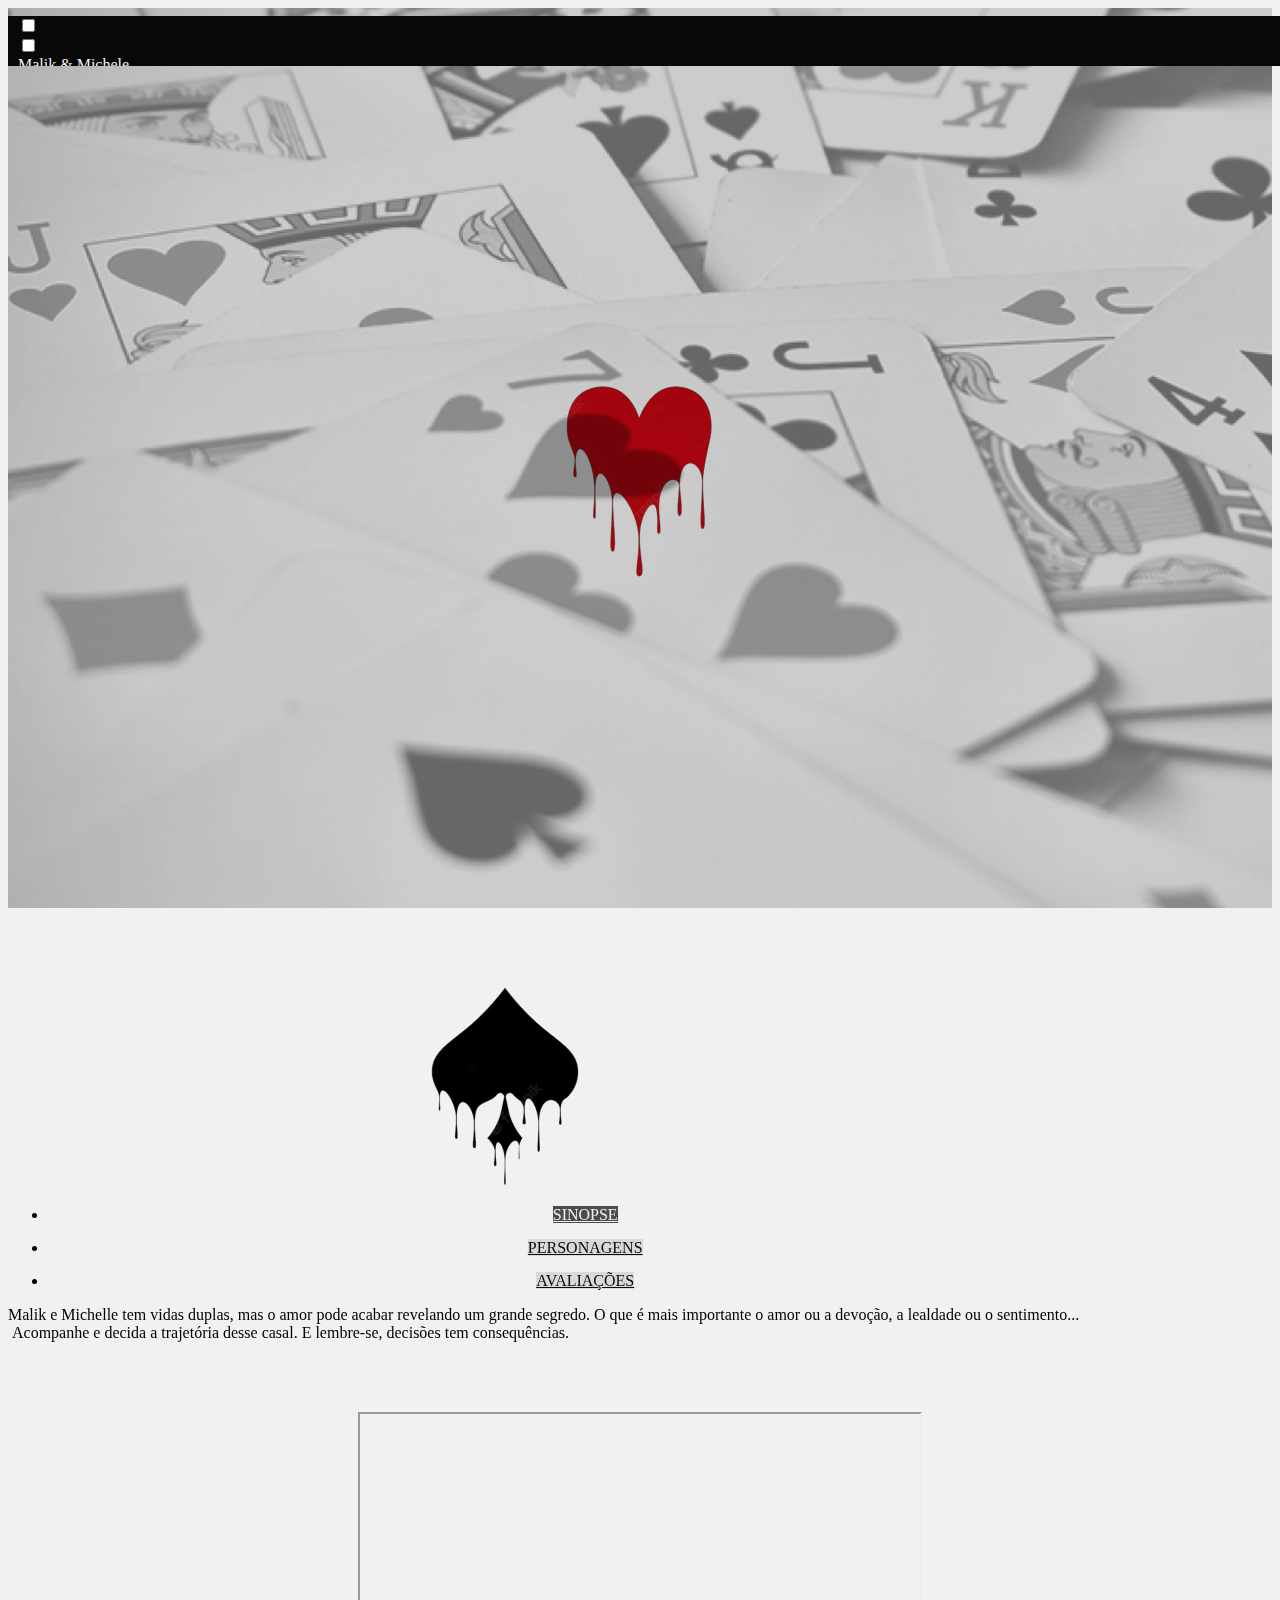
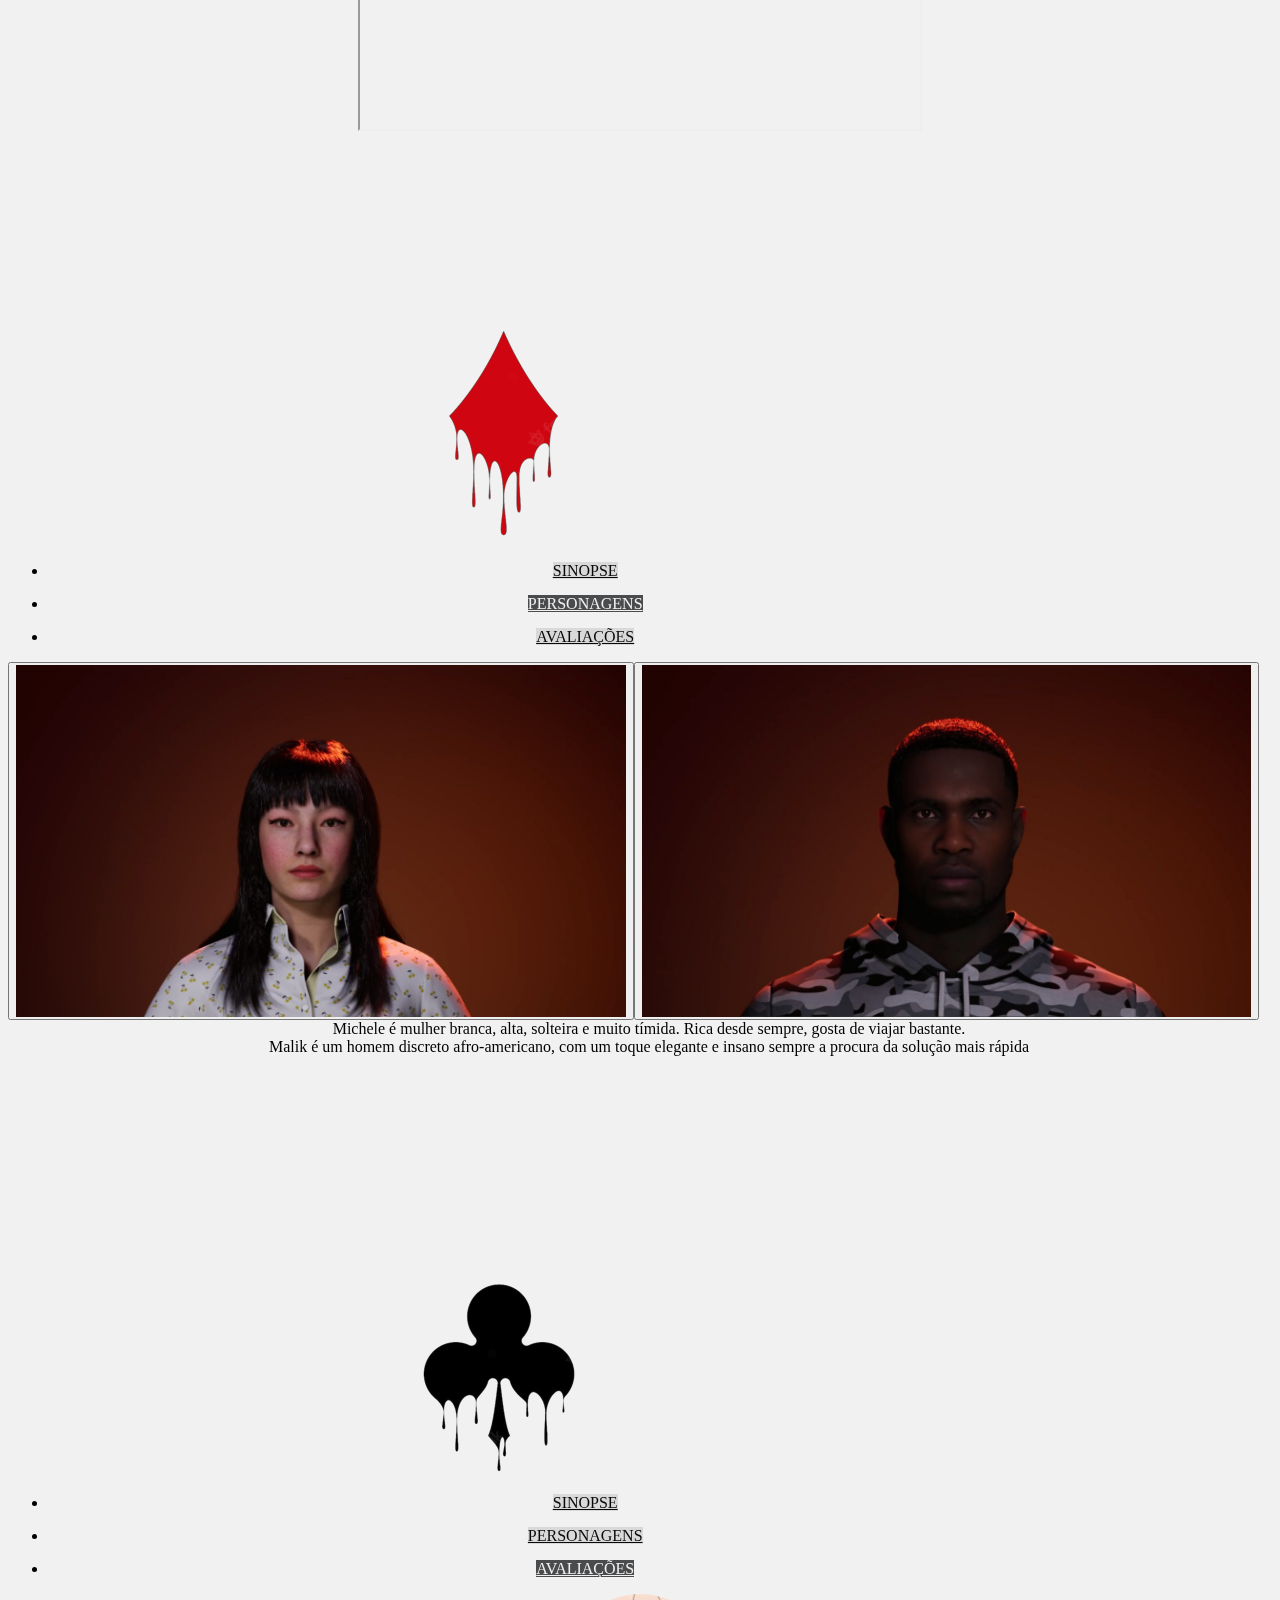
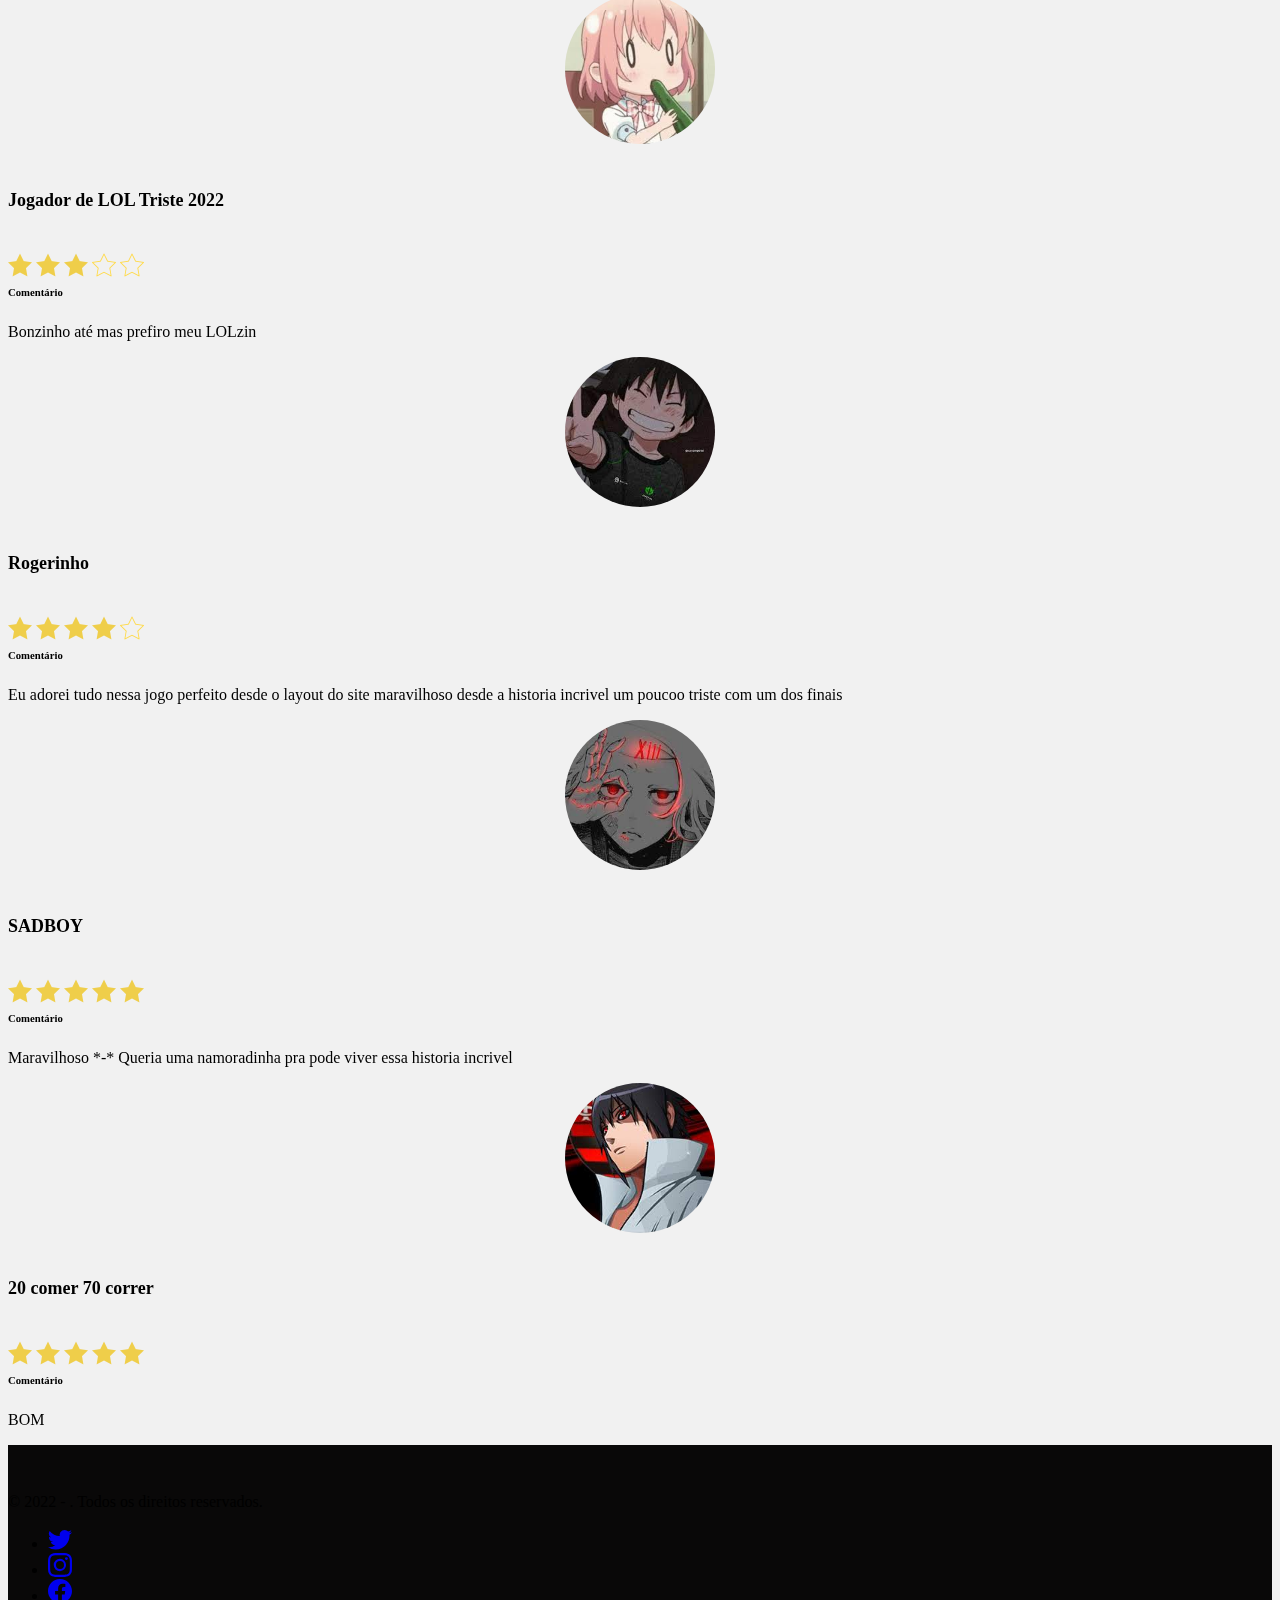
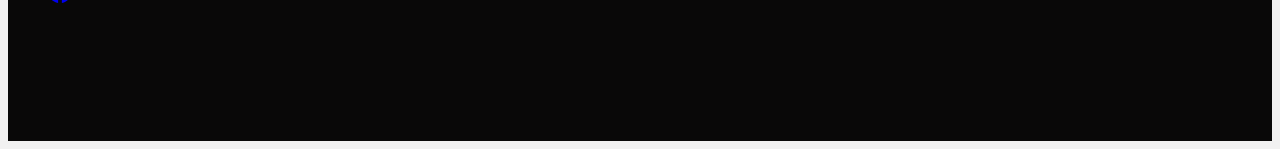
<file: index.html>
<!DOCTYPE html>
<html lang="pt-br">
<head>
    <meta charset="UTF-8">
    <meta http-equiv="X-UA-Compatible" content="IE=edge">
    <meta name="viewport" content="width=device-width, initial-scale=1.0">
    <title>Home | Malik & Michele</title>
    <link href="https://cdn.jsdelivr.net/npm/bootstrap@5.2.1/dist/css/bootstrap.min.css" rel="stylesheet" integrity="sha384-iYQeCzEYFbKjA/T2uDLTpkwGzCiq6soy8tYaI1GyVh/UjpbCx/TYkiZhlZB6+fzT" crossorigin="anonymous">
    <link href="css/style.css" rel="stylesheet">
</head>
<body id="troca" class="bg-classic">

    <svg xmlns="http://www.w3.org/2000/svg" style="display: none;">
      <symbol id="bootstrap" viewBox="0 0 118 94">
        <title>Bootstrap</title>
        <path fill-rule="evenodd" clip-rule="evenodd" d="M24.509 0c-6.733 0-11.715 5.893-11.492 12.284.214 6.14-.064 14.092-2.066 20.577C8.943 39.365 5.547 43.485 0 44.014v5.972c5.547.529 8.943 4.649 10.951 11.153 2.002 6.485 2.28 14.437 2.066 20.577C12.794 88.106 17.776 94 24.51 94H93.5c6.733 0 11.714-5.893 11.491-12.284-.214-6.14.064-14.092 2.066-20.577 2.009-6.504 5.396-10.624 10.943-11.153v-5.972c-5.547-.529-8.934-4.649-10.943-11.153-2.002-6.484-2.28-14.437-2.066-20.577C105.214 5.894 100.233 0 93.5 0H24.508zM80 57.863C80 66.663 73.436 72 62.543 72H44a2 2 0 01-2-2V24a2 2 0 012-2h18.437c9.083 0 15.044 4.92 15.044 12.474 0 5.302-4.01 10.049-9.119 10.88v.277C75.317 46.394 80 51.21 80 57.863zM60.521 28.34H49.948v14.934h8.905c6.884 0 10.68-2.772 10.68-7.727 0-4.643-3.264-7.207-9.012-7.207zM49.948 49.2v16.458H60.91c7.167 0 10.964-2.876 10.964-8.281 0-5.406-3.903-8.178-11.425-8.178H49.948z"></path>
      </symbol>
      <symbol id="facebook" viewBox="0 0 16 16">
        <path d="M16 8.049c0-4.446-3.582-8.05-8-8.05C3.58 0-.002 3.603-.002 8.05c0 4.017 2.926 7.347 6.75 7.951v-5.625h-2.03V8.05H6.75V6.275c0-2.017 1.195-3.131 3.022-3.131.876 0 1.791.157 1.791.157v1.98h-1.009c-.993 0-1.303.621-1.303 1.258v1.51h2.218l-.354 2.326H9.25V16c3.824-.604 6.75-3.934 6.75-7.951z"/>
      </symbol>
      <symbol id="instagram" viewBox="0 0 16 16">
        <path d="M8 0C5.829 0 5.556.01 4.703.048 3.85.088 3.269.222 2.76.42a3.917 3.917 0 0 0-1.417.923A3.927 3.927 0 0 0 .42 2.76C.222 3.268.087 3.85.048 4.7.01 5.555 0 5.827 0 8.001c0 2.172.01 2.444.048 3.297.04.852.174 1.433.372 1.942.205.526.478.972.923 1.417.444.445.89.719 1.416.923.51.198 1.09.333 1.942.372C5.555 15.99 5.827 16 8 16s2.444-.01 3.298-.048c.851-.04 1.434-.174 1.943-.372a3.916 3.916 0 0 0 1.416-.923c.445-.445.718-.891.923-1.417.197-.509.332-1.09.372-1.942C15.99 10.445 16 10.173 16 8s-.01-2.445-.048-3.299c-.04-.851-.175-1.433-.372-1.941a3.926 3.926 0 0 0-.923-1.417A3.911 3.911 0 0 0 13.24.42c-.51-.198-1.092-.333-1.943-.372C10.443.01 10.172 0 7.998 0h.003zm-.717 1.442h.718c2.136 0 2.389.007 3.232.046.78.035 1.204.166 1.486.275.373.145.64.319.92.599.28.28.453.546.598.92.11.281.24.705.275 1.485.039.843.047 1.096.047 3.231s-.008 2.389-.047 3.232c-.035.78-.166 1.203-.275 1.485a2.47 2.47 0 0 1-.599.919c-.28.28-.546.453-.92.598-.28.11-.704.24-1.485.276-.843.038-1.096.047-3.232.047s-2.39-.009-3.233-.047c-.78-.036-1.203-.166-1.485-.276a2.478 2.478 0 0 1-.92-.598 2.48 2.48 0 0 1-.6-.92c-.109-.281-.24-.705-.275-1.485-.038-.843-.046-1.096-.046-3.233 0-2.136.008-2.388.046-3.231.036-.78.166-1.204.276-1.486.145-.373.319-.64.599-.92.28-.28.546-.453.92-.598.282-.11.705-.24 1.485-.276.738-.034 1.024-.044 2.515-.045v.002zm4.988 1.328a.96.96 0 1 0 0 1.92.96.96 0 0 0 0-1.92zm-4.27 1.122a4.109 4.109 0 1 0 0 8.217 4.109 4.109 0 0 0 0-8.217zm0 1.441a2.667 2.667 0 1 1 0 5.334 2.667 2.667 0 0 1 0-5.334z"/>
      </symbol>
      <symbol id="twitter" viewBox="0 0 16 16">
        <path d="M5.026 15c6.038 0 9.341-5.003 9.341-9.334 0-.14 0-.282-.006-.422A6.685 6.685 0 0 0 16 3.542a6.658 6.658 0 0 1-1.889.518 3.301 3.301 0 0 0 1.447-1.817 6.533 6.533 0 0 1-2.087.793A3.286 3.286 0 0 0 7.875 6.03a9.325 9.325 0 0 1-6.767-3.429 3.289 3.289 0 0 0 1.018 4.382A3.323 3.323 0 0 1 .64 6.575v.045a3.288 3.288 0 0 0 2.632 3.218 3.203 3.203 0 0 1-.865.115 3.23 3.23 0 0 1-.614-.057 3.283 3.283 0 0 0 3.067 2.277A6.588 6.588 0 0 1 .78 13.58a6.32 6.32 0 0 1-.78-.045A9.344 9.344 0 0 0 5.026 15z"/>
      </symbol>
    </svg>
    <!-- Eu gosto de trabalhar com divs, se não gostar pode alterar / Pensei também em usar bootstrap, tá só colocado os elementos, não mexi ainda... -->
    <!-- A Div content é para colocar todos os conteúdos separados por div -->
    <div class="header">
      <ul class="nav justify-content-between bg-dark">
        <li class="nav-item">
          <div class="nav-acessibilidade">
            <form class="d-flex" role="button">
              <div class="form-check form-switch">
                <!-- Botão para o Modo Escuro -->
                <input class="form-check-input" type="checkbox" role="switch" id="btnModoEscuro" onclick="modoEscuro()">
              </div>
              <div class="form-check form-switch">
                <!-- Botão para o Alto Contraste -->
                <input class="form-check-input" type="checkbox" role="switch" id="btnAltoContraste" onclick="modoAltoContraste()">
              </div>
            </form>
          </div>
        </li>
        <span class="navbar-brand mb-0 h1">Malik & Michele</span>
        <li class="nav-item">
          <form class="d-flex button" role="button">
            <a href="historia.html"><input class="btn btn-danger" type="button" id="btnJogar" value="Jogue Agora"></a>
          </form>
        </li>
      </ul>
    </div>
    <div class="content-principal">
      <!-- Conteúdo Inicial -->
      <div class="content inicio">
        <div class="container">
          <a href="#sinopse">
            <img class="img-inicio" src="img/copas.png" alt="Copas">
          </a>
        </div>
      </div>
      <!-- Conteúdo da Sinopse -->
      <div class="content sinopse" id="sinopse">
        <!-- Alterei as duas colunas. Agora são duas col-6 por conta da responsividade,lembrando que antes eram "col-4" e "col-8" -->
        <div class="row">
          <!-- Menu da Lateral Esquerda -->
          <div class="col-4 menu-lateral">
            <ul class="nav flex-column">
                <a class="navbar-brand" href="#">
                  <img src="img/espadas.png" alt="Logo" class="nav-img-naipe">
                </a>
              <li class="nav-item">
                <a class="nav-link active" href="#sinopse">SINOPSE</a>
              </li>
              <li class="nav-item">
                <a class="nav-link" href="#personagens">PERSONAGENS</a>
              </li>
              <li class="nav-item">
                <a class="nav-link" href="#avaliacoes">AVALIAÇÕES</a>
              </li>
            </ul>
          </div>
          <!-- Conteúdo ao lado do menu lateral -->
          <div class="col-8 conteudo-principal">
            <div class="container">
              <div class="text-sinopse">
                <p class="p-sinopse">Malik e Michelle tem vidas duplas, mas o amor pode acabar revelando um grande segredo. O que é mais importante o amor ou a devoção, a lealdade ou o sentimento... <br>
                  &nbsp;Acompanhe e decida a trajetória desse casal. E lembre-se, decisões tem consequências.</p>
              </div>
              <div class="video-sinopse">
                <iframe class="trailer-sinopse" width="560" height="315" src="https://www.youtube.com/embed/lcqE94r47Tk" title="Trailer Testing Love - Malik & Michele" allow="accelerometer; autoplay; clipboard-write; encrypted-media; gyroscope; picture-in-picture" allowfullscreen></iframe>
              </div>
            </div>
          </div>
        </div>
      </div>
      <!-- Fim do conteúdo da sinopse -->

      <!-- Conteúdo dos Personagens -->
      <div class="content personagens" id="personagens">
        <div class="row">
          <!-- Menu da Lateral Esquerda -->
          <div class="col-4 menu-lateral">
            <ul class="nav flex-column">
              <a class="navbar-brand" href="#">
                <img src="img/ouros.png" alt="Logo" class="nav-img-naipe">
              </a>
              <li class="nav-item">
                <a class="nav-link" href="#sinopse">SINOPSE</a>
              </li>
              <li class="nav-item">
                <a class="nav-link active" href="#personagens">PERSONAGENS</a>
              </li>
              <li class="nav-item">
                <a class="nav-link" href="#avaliacoes">AVALIAÇÕES</a>
              </li>
            </ul>
          </div>
          <!-- Conteúdo ao lado do menu na lateral esquerda -->
          <div class="col-8 conteudo-principal">
            <div class="imgs-personagens">
              <button class="btn" type="button" data-bs-toggle="collapse" data-bs-target="#sobreMichele" aria-expanded="false" aria-controls="sobreMichele">
                <img src="img/michele.jpeg" alt="Michele" class="img-fluid d-flex img-personagem img-michele">
              </button>
              <button class="btn" type="button" data-bs-toggle="collapse" data-bs-target="#sobreMalik" aria-expanded="false" aria-controls="sobreMalik">
                <img src="img/malik.jpeg" alt="Malik" class="img-fluid d-flex img-personagem img-malik">
              </button>
            </div>
            <div class="row">
              <div class="col sobre-personagem">
                <div class="collapse multi-collapse" id="sobreMichele">
                  <div class="card card-body">
                    Michele é mulher branca, alta, solteira e muito tímida. Rica desde sempre, gosta de viajar bastante.
                  </div>
                </div>
              </div>
              <div class="col sobre-personagem">
                <div class="collapse multi-collapse" id="sobreMalik">
                  <div class="card card-body">
                    Malik é um homem discreto afro-americano, com um toque elegante e insano sempre a procura da solução mais rápida
                  </div>
                </div>
              </div>
            </div>
          </div>
        </div>
      </div>
      <!-- Fim do conteúdo dos personagens -->

      <!-- Conteúdo das Avaliações -->
      <div class="content avaliacoes" id="avaliacoes">
        <div class="row">
          <!-- Menu da Lateral Esquerda -->
          <div class="col-4 menu-lateral">
            <ul class="nav flex-column">
              <a class="navbar-brand" href="#">
                <img src="img/zap.png" alt="Logo" class="nav-img-naipe">
              </a>
              <li class="nav-item">
                <a class="nav-link" href="#sinopse">SINOPSE</a>
              </li>
              <li class="nav-item">
                <a class="nav-link" href="#personagens">PERSONAGENS</a>
              </li>
              <li class="nav-item">
                <a class="nav-link active" href="#avaliacoes">AVALIAÇÕES</a>
              </li>
            </ul>
          </div>
          <!-- Conteúdo ao lado do menu na lateral esquerda -->
          <div class="col-8 conteudo-principal">
            <div class="avaliacoes">
              <div class="row avaliacao-usuario">
                  <div class="col-3 img-usuario">
                    <img class="img-user" src="img/usuarios/jogadorloltriste.png" alt="Foto do Usuário">
                  </div>
                  <div class="col-6 info-usuario">
                    <div class="nome-user"><h6>Jogador de LOL Triste 2022</h6></div>
                    <div class="avaliacoes-user">
                      <img src="img/star1.png" alt="Nota 1">
                      <img src="img/star1.png" alt="Nota 2">
                      <img src="img/star1.png" alt="Nota 3">
                      <img src="img/star0.png" alt="Nota 4">
                      <img src="img/star0.png" alt="Nota 5">
                    </div>
                    <div class="comentario-user">
                      <h6>Comentário</h6>
                      <p>Bonzinho até mas prefiro meu LOLzin</p>
                    </div>
                  </div>
              </div>
              <div class="row avaliacao-usuario">
                <div class="col-3 img-usuario posterior">
                  <img class="img-user" src="img/usuarios/rogerinho.png" alt="Foto do Usuário">
                </div>
                <div class="col-6 info-usuario">
                  <div class="nome-user"><h6>Rogerinho</h6></div>
                  <div class="avaliacoes-user">
                    <img src="img/star1.png" alt="Nota 1">
                    <img src="img/star1.png" alt="Nota 2">
                    <img src="img/star1.png" alt="Nota 3">
                    <img src="img/star1.png" alt="Nota 4">
                    <img src="img/star0.png" alt="Nota 5">
                  </div>
                  <div class="comentario-user">
                    <h6>Comentário</h6>
                    <p>Eu adorei tudo nessa jogo perfeito desde o layout do site maravilhoso desde a historia incrivel um poucoo triste com um dos finais</p>
                  </div>
                </div>
              </div>
              <div class="row avaliacao-usuario posterior">
                <div class="col-3 img-usuario">
                  <img class="img-user" src="img/usuarios/sadboy.png" alt="Foto do Usuário">
                </div>
                <div class="col-6 info-usuario">
                  <div class="nome-user"><h6>SADBOY</h6></div>
                  <div class="avaliacoes-user">
                    <img src="img/star1.png" alt="Nota 1">
                    <img src="img/star1.png" alt="Nota 2">
                    <img src="img/star1.png" alt="Nota 3">
                    <img src="img/star1.png" alt="Nota 4">
                    <img src="img/star1.png" alt="Nota 5">
                  </div>
                  <div class="comentario-user">
                    <h6>Comentário</h6>
                    <p>Maravilhoso *-* Queria uma namoradinha pra pode viver essa historia incrivel</p>
                  </div>
                </div>
              </div>
              <div class="row avaliacao-usuario">
                <div class="col-3 img-usuario posterior">
                  <img class="img-user" src="img/usuarios/2o7ocorrer.png" alt="Foto do Usuário">
                </div>
                <div class="col-6 info-usuario">
                  <div class="nome-user"><h6>20 comer 70 correr</h6></div>
                  <div class="avaliacoes-user">
                    <img src="img/star1.png" alt="Nota 1">
                    <img src="img/star1.png" alt="Nota 2">
                    <img src="img/star1.png" alt="Nota 3">
                    <img src="img/star1.png" alt="Nota 4">
                    <img src="img/star1.png" alt="Nota 5">
                  </div>
                  <div class="comentario-user">
                    <h6>Comentário</h6>
                    <p>BOM</p>
                  </div>
                </div>
              </div>
            </div>
          </div>
        </div>
      </div>
      <!-- Fim do conteúdo das avaliações -->
    </div>
    <!-- DIV para o rodapé -->
    <div class="footer">
      <div class="container">
        <footer class="d-flex flex-wrap justify-content-between align-items-center py-3 my-4 border-top">
          <div class="col-md-4 d-flex align-items-center">
            <span class="mb-3 mb-md-0 text-muted">&copy; 2022 - . Todos os direitos reservados.</span>
          </div>
      
          <ul class="nav col-md-4 justify-content-end list-unstyled d-flex">
            <li class="ms-3"><a class="text-muted" href="#"><svg class="bi" width="24" height="24"><use xlink:href="#twitter"/></svg></a></li>
            <li class="ms-3"><a class="text-muted" href="#"><svg class="bi" width="24" height="24"><use xlink:href="#instagram"/></svg></a></li>
            <li class="ms-3"><a class="text-muted" href="#"><svg class="bi" width="24" height="24"><use xlink:href="#facebook"/></svg></a></li>
          </ul>
        </footer>
      </div>
    </div>
    <script src="https://cdn.jsdelivr.net/npm/bootstrap@5.2.1/dist/js/bootstrap.bundle.min.js" integrity="sha384-u1OknCvxWvY5kfmNBILK2hRnQC3Pr17a+RTT6rIHI7NnikvbZlHgTPOOmMi466C8" crossorigin="anonymous"></script>
    <script src="js/script.js"></script>
</body>
</html>
</file>
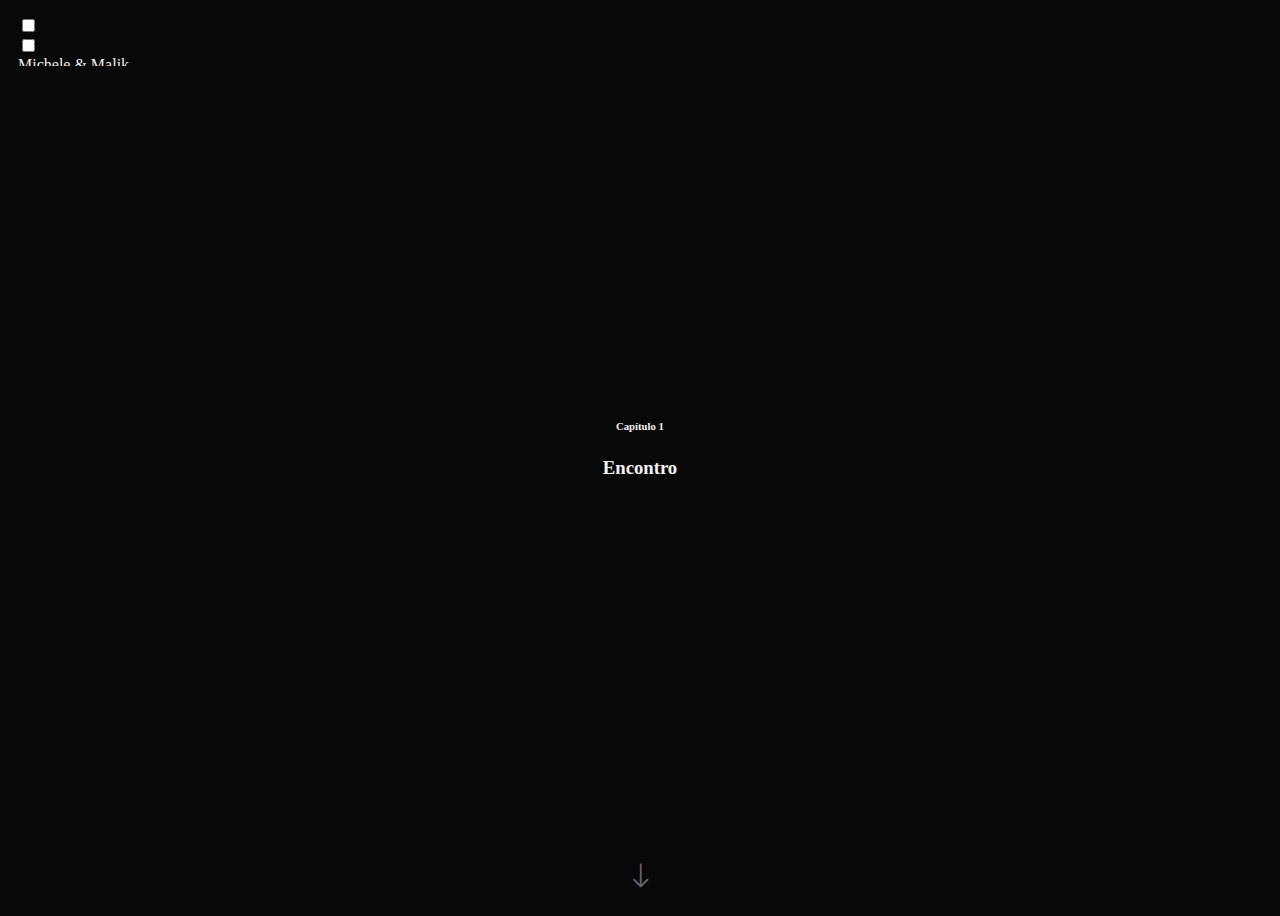
<file: historia.html>
<!DOCTYPE html>
<html lang="pt-br">
<head>
    <meta charset="UTF-8">
    <meta http-equiv="X-UA-Compatible" content="IE=edge">
    <meta name="viewport" content="width=device-width, initial-scale=1.0">
    <title>História | Michele & Malik</title>
    <link href="https://cdn.jsdelivr.net/npm/bootstrap@5.2.1/dist/css/bootstrap.min.css" rel="stylesheet" integrity="sha384-iYQeCzEYFbKjA/T2uDLTpkwGzCiq6soy8tYaI1GyVh/UjpbCx/TYkiZhlZB6+fzT" crossorigin="anonymous">
    <link rel="stylesheet" href="https://cdn.jsdelivr.net/npm/bootstrap-icons@1.9.1/font/bootstrap-icons.css">
    <link href="css/style.css" rel="stylesheet">
    <link href="css/historia.css" rel="stylesheet">
</head>   
<!-- Optei por iniciar com o modo escuro -->
<body id="troca" class="bg-dark">
    <div class="header">
        <ul class="nav justify-content-between bg-dark">
          <li class="nav-item">
            <div class="nav-acessibilidade">
              <form class="d-flex" role="button">
                <div class="form-check form-switch">
                  <!-- Botão para o Modo Escuro -->
                  <input class="form-check-input" type="checkbox" role="switch" id="btnModoEscuro" onclick="modoEscuro()">
                </div>
                <div class="form-check form-switch">
                  <!-- Botão para o Alto Contraste -->
                  <input class="form-check-input" type="checkbox" role="switch" id="btnAltoContraste" onclick="modoAltoContraste()">
                </div>
              </form>
            </div>
          </li>
          <span class="navbar-brand mb-0 h1">Michele & Malik</span>
          <li class="nav-item disabled">
            <a href="#"></a>
          </li>
        </ul>
    </div>
    <!-- Div do conteúdo principal -->
    <div class="container">
        <div class="capitulos" id="capitulos"></div>
    </div>
    <script src="https://cdn.jsdelivr.net/npm/bootstrap@5.2.1/dist/js/bootstrap.bundle.min.js" integrity="sha384-u1OknCvxWvY5kfmNBILK2hRnQC3Pr17a+RTT6rIHI7NnikvbZlHgTPOOmMi466C8" crossorigin="anonymous"></script>
    <script src="js/script.js"></script>
</body>
</html>
</file>
<file: css/style.css>
/* Estilo do body normal */
.bg-classic{
    background: #f1f1f1;
    overflow-x: hidden;
}

/* Estilo do body modo alto */

.bg-alto{
    background-color: #f21010;
    overflow-x: hidden;
    color:#f1f1f1;    
}

/* Estilo do body com modo escuro */
.bg-dark{
    color: #f1f1f1;
    overflow-x: hidden;
}

/* Estilo da Div Header */
.header{
    background: #090808;
}

/* Estilo da navbar que está no header */
.nav.justify-content-between{
    background: #090808 !important;
    padding-left: 10px;
    padding-right: 10px;
    align-items: center;
    height: 50px;
    width: 100%;
    position: fixed;
    top: 0;
    z-index: 4;
}

/* Estilo do botão "Jogue Agora" */
.btn-danger{
    background-color: #B00000;
    border-color: 2px solid #B00000;
}

/* Estilo do switch para ativar o Modo Escuro quando está desligado */
#btnModoEscuro{
    background-color: #494b4d;
}

/* Estilo do switch para ativar o Modo Escuro quando está ligado */
#btnModoEscuro:checked{
    background-color: #d9d9d9;
    border-color: #090808;
}

/* Estilo do switch para ativar o Alto Contraste quando está desligado */
#btnAltoContraste{
    background-color: #862e2e;
}

/* Estilo do switch para ativar o Alto Contraste quando está ligado */
#btnAltoContraste:checked{
    background-color: #494b4d;
    border-color: #090808;
}

/* Estilo das Divs com classe 'content' */
.content{
    position: relative;
    width: 100%;
    height: 100vh;
    text-align: center;
 } 

/* Estilo da Div inicial da página com o fundo de cartas */
.content.inicio{
    background: url("../img/fundoTela.png");
}

/* Estilo da imagem de copas na Div inicial  */
.img-inicio{
    padding-top: 40vh;
    mix-blend-mode: multiply;
}

/* Estilo padronizando as divs para o conteúdo sinopse, personagens e avaliações */
.content.sinopse, .content.personagens, .content.avaliacoes{
    position: relative;
    padding-top: 50px;
}

/* Estilo da linha onde estão as divisões do menu lateral e conteúdo */
.row{
    width: 100%;
    max-height: 95%;
    position: relative;
}

/* Estilo da Imagem do menu lateral */
a.navbar-brand{
    margin-right: 15%;
}

/* Estilo do menu lateral */
.nav.flex-column{
    position: relative;
    width: 85%;
}

/* Estilo dos itens do menu lateral */
.nav.nav.flex-column .nav-item{
    margin: 15px 0;
    left: 0;
}

/* Estilo dos botões do menu lateral */
.nav-link{
    background: #d9d9d9 !important;
    color: #090808;
    width: 80% !important;
    border-radius: 0px !important;
}

/* Estilo para quando parar o mouse nos "botões" do menu lateral */
.nav-link:hover{
    color: #f1f1f1;
}

/* Estilo do botão do menu lateral atual */
.nav-link.active{
    width: 90% !important;
    background: #494b4d !important;
    color: #f1f1f1;
}

/* Estilo para quando parar o mouse no "botão" do menu lateral atual */
.nav-link.active:hover{
    color: #d9d9d9;
}

/* Estilo da Div com o texto do conteúdo de sinopse */
.text-sinopse{
    margin-top: 15px;
    max-height: 50%;
    width: 100%;
    position: relative;
    text-align: left;
}

/* Estilo da Div que iria conter o trailer da sinopse */
.video-sinopse{
    position: relative;
    color: #f1f1f1;
    margin-top: 70px;
}

.trailer-sinopse{
    width: 560px;
    height: 315px;
}

.imgs-personagens{
    margin-top: 10px;
    display: flex;
    width: 99%;
    height: max-content;
}

.img-personagem{
    margin-right: 25px;
    width: 100%;
    height: 100%;
}

.sobre-personagem{
    margin-left: 18px;
}

.content.avaliacoes a.navbar-brand{
    margin-right: 16%;
}

.avaliacao-usuario{
    margin-top: 10px;
    margin-bottom: 15px;
}

.bg-dark .card{
    background: #343a40;
}

.bg-alto .card{
    color: #090808;
}

.img-user{
    width: 150px;
    height: 150px;
    border-radius: 150px;
}

.content.avaliacoes .info-usuario{
    text-align: left;
}

.info-usuario{
    margin-top: 20px;
}

.info-usuario .nome-user h6{
    font-size: 18px;
}

.comentario-user h6{
    margin-top: 5px;
}

.posterior{
    margin-top: 10px;
}

.content.avaliacoes{
    height: max-content;
}

.footer{
    position: relative; 
    background: #090808;
    height: 200px;
    bottom: 0;
    padding-top: 3em;
    padding-bottom: 3em;
}

.bi {
    vertical-align: -.125em;
    fill: currentColor;
  } 

/* Estilo a ser usado para responsividade*/
@media screen and (max-width: 300px){
    .menu-lateral, .conteudo-principal{
        position: relative;
        width: 50%;
    }

    .nav-img-naipe{
        width: 119px;
        height: 150px;
    }

    .nav.nav.flex-column .nav-item{
        margin: 15px 0;
        left: 0;
    }

    .nav-link{
        background: #d9d9d9 !important;
        color: #090808;
        width: 90% !important;
        border-radius: 0px !important;
    }

    .nav-link.active{
        width: 96% !important;
        background: #494b4d !important;
        color: #f1f1f1;
    }

    .nav.justify-content-between{
        justify-content: flex-start !important;
        height: 12%;
    }

    span.navbar-brand{
        margin-left: 10px;
    }

    .btn-danger{
        padding: 3px 6px;
        height: auto;
    }

    form.d-flex.button{
        padding-left: 56vw;
    }
}

@media screen and (max-width: 767.98px){
    .menu-lateral, .conteudo-principal{
        width: 50%;
    }

    .content.sinopse, .content.personagens, .content.avaliacoes{
        position: relative;
        height: max-content !important;
    }

    .content.personagens{
        height: 82vh;
    }

    .video-sinopse{
        max-height: 50%;
        max-width: 150px
    }

    .trailer-sinopse{
        position: relative;
        height: min-content;
        width: 90%;
    }

    .imgs-personagens{
        flex-direction: column;
        justify-content: center;
        margin-top: 30% !important;
        width: 95% !important;
    }

    .img-personagem{
        margin-top: 25px;
        width: 100% !important;
        height: 100% !important;
    }

    .avaliacao-usuario{
        flex-direction: column;
    }

    .img-user{
        width: 100px;
        height: 100px;
        border-radius: 100px;
    }
    .info-usuario{
        margin-top: 20px;
        width: 100%;
    }
}

@media screen and (min-width: 768px) and (max-width: 991.98px){
    .content.sinopse{
        height: max-content;
    }
    
    .trailer-sinopse{
        position: relative;
        max-width: 100%;
    }

    .content.personagens{
        height: 60vh;
    }

    .content.avaliacoes{
        height: max-content;
    }

    .avaliacao-usuario{
        width: 100% !important;
    }
    
    .img-usuario{
        width: 40%;
    }
}
</file>
<file: css/historia.css>
/* Criei esse CSS para a página da história, para não inviabilizar o outro css */

/* Estilo do body normal */
.bg-classic{
    background: #f1f1f1;
    overflow: hidden;   
    /* O Overflow que não deixa a página rolar para baixo. */
}

/* Estilo Modo Escuro */
.bg-dark{
    background: #090809 !important;
    color: #f1f1f1;
    overflow: hidden;
}

span.navbar-brand{
    margin-right: 5%;
}

/* Estilo da Div do Conteúdo Principal */
.content{
    position: relative;
    width: 100%;
    height: 100vh;
    text-align: center;
 }

 /* Estilo para as Divs que iram apresentar o capitulo */
 .abertura{
    display: flex;
    flex-direction: column;
    justify-content: center;
 }

/* Estilo do botão para continuar a ler, que é a nossa setinha pra baixo. */
 .btn-continuar{
   background: none;
   border: none;
    color: dimgray;
    font-size: 27px;
 }

 .btn-continuar:hover{
    color: #B00000;
 }

.historia-escolha{
   height: 80vh;
}

.historia-historia{
   height: 80vh;
}

.ident-capitulo{
   margin-top: 43vh;
   height: 80vh;
}

 /* Estilo da Div, onde está o botão para continuar */
 .continuar{
    margin-top: 10%;
    height: 12vh;
 }

 /* Estilo da Div onde está a história principal, antes das escolhas no caso */
 .historia{
    padding-top: 60px;
    text-align: left;
 }

 /* Estilo das Divs onde estão os botãos da escolha */
 .decisao{
    max-height: min-content;
    text-align: center;
    display: flex;
    justify-content: center;
    margin-bottom: 15px;
 }

 /* Estilo das Divs onde estão as continuações a depender da escolha  */
 .escolha{
   padding-top: 60px;
   text-align: left;
   position: relative;
 }

 /* Estilo das Divs onde está o botão para continuar a ler, quando está dentro da continuação após escolha */
 .escolha .continuar{
    text-align: center;
 }

 .btn-escolhaUm{
   margin-right: 13px;
 }

 .btn-escolhaDois{
   padding: 6px 11.98px;
 }

 .capitulo-1.escolha.escolhaDois .historia-escolha{
   height: 80vh;
 }

 .capitulo-1.escolha.escolhaDois .continuar{
   height: 12vh;
 }

 @media screen and (max-width: 300px){
   .historia{
      padding-top: 80px;
   }

   .escolha{
      padding-top: 80px !important;
      overflow: scroll;
   }
 }

/* Estilos de responsividade */
 @media screen and (max-width: 767.98px){
    .historia{
        overflow: scroll;
    }

    .historia-historia{
      height: max-content;
    }

    .escolha{
        padding-top: 70px;
        margin-bottom: 20px;
    }

    .decisao{
      display: flex;
      justify-content: center;
      margin-bottom: 20px;
    }

    .capitulo-1.escolhaDois .continuar{
      text-align: center;
    }
 }

 @media screen and (max-height: 741px){
   .historia-escolha{
      height: max-content;
   }

   .escolha{
      overflow: scroll;
   }

   .capitulo-1.escolha.escolhaDois{
      overflow: hidden;  
    }

    .capitulo-1.escolha.escolhaDois .historia-escolha{
      height: 80vh;
    }

    .capitulo-1.escolha.escolhaDois .continuar{
      margin-top: 0%;
      height: 12vh;
    }
 }

 @media screen and (max-height: 700px){
    .historia{
        overflow: scroll;
    }

    .historia-historia{
      height: max-content;
    }
    
    .historia-escolha{
      height: max-content ;
    }

    .continuar{
      position: relative;
    }

    .escolha{
       overflow: scroll;
    }

    .decisao{
      display: flex;
    }

    .escolha .continuar{
      text-align: center;
   }

    .btn-escolhaUm{
      margin-right: 13px;
    }
 }

 @media screen and (min-width: 1200px){
   .continuar{
      margin-top: 0;
   }
 }

 @media screen and (min-height: 801px) and (max-height: 1367px){
   .continuar{
      margin-top: 10%;
   }

   .decisao{
      margin-top: 10%;
   }
 }
</file>
